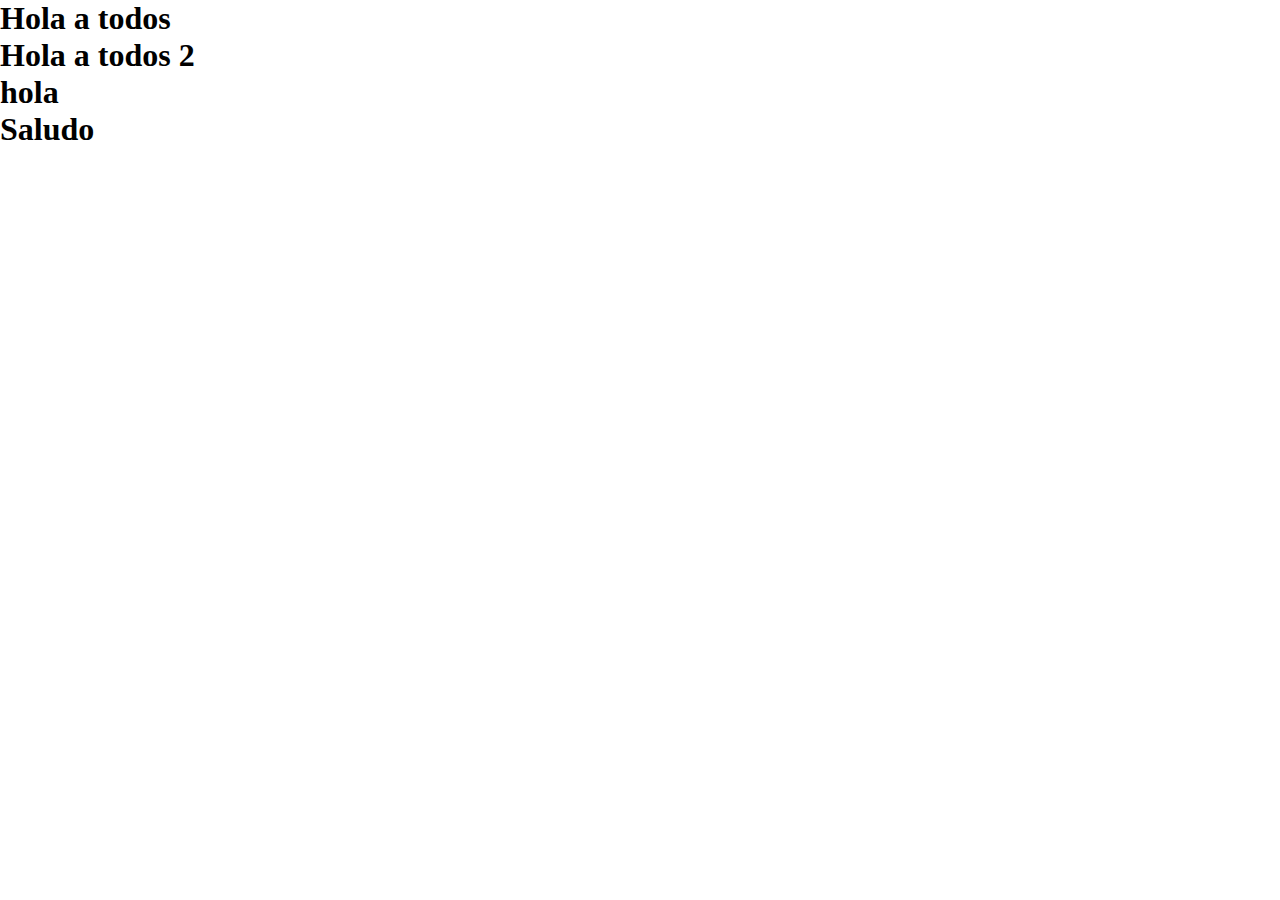
<file: JavaScriptWeb/clase23_08_23/index.html>
<!DOCTYPE html>
<html lang="en">
<head>
    <meta charset="UTF-8">
    <meta name="viewport" content="width=device-width, initial-scale=1.0">
    <title>Document</title>
    <link rel="stylesheet" href="style/style.css">
    <script defer src="js/main.js"></script>
</head>
<body>
    <h1>Hola a todos</h1>
    <h1>Hola a todos 2</h1>
    <h1 id="mensaje">hola</h1>
    <h1 class="titulo"> Saludo </h1>
</body>
</html>
</file>
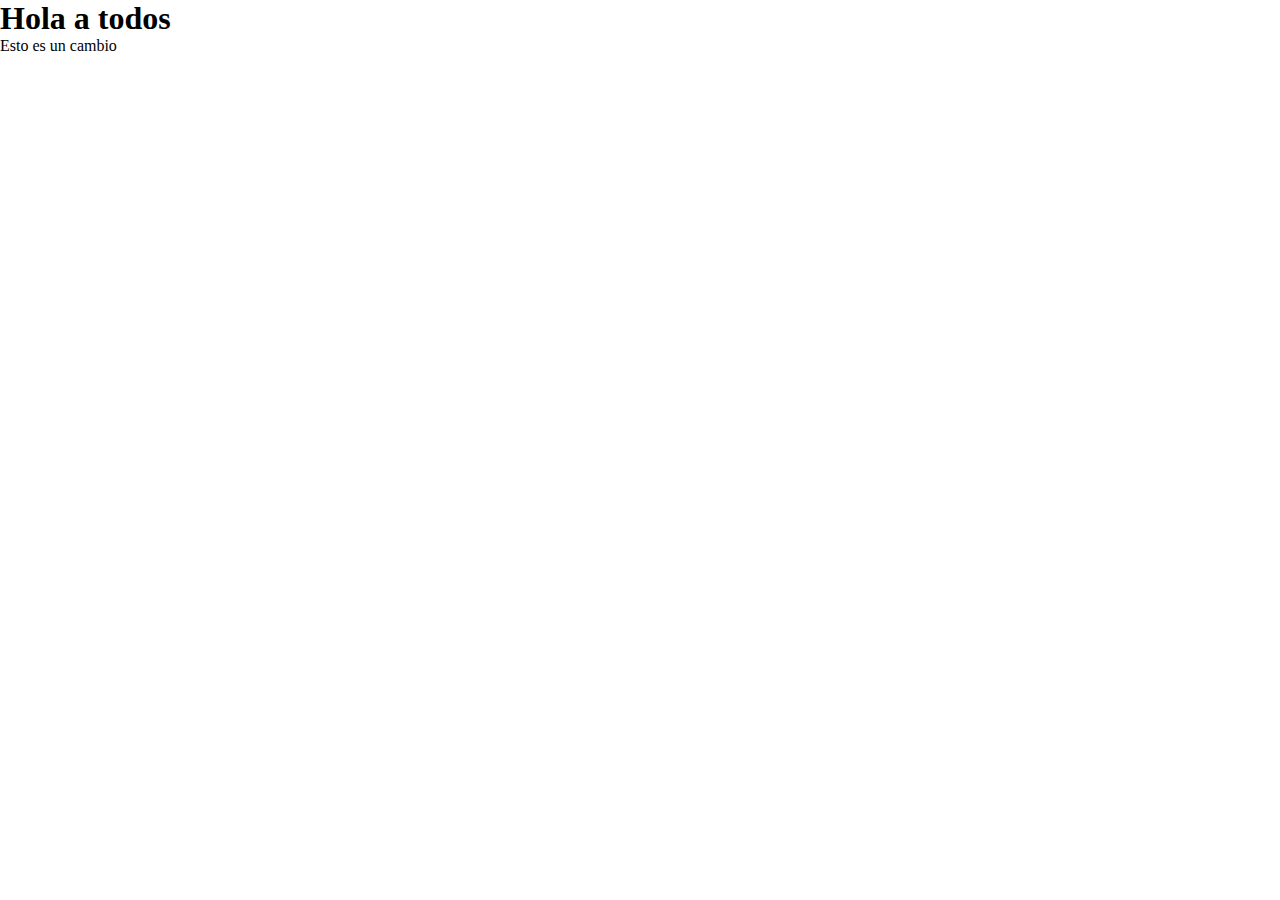
<file: JavaScriptWeb/inputOutput.js/index.html>
<!DOCTYPE html>
<html lang="en">
<head>
    <meta charset="UTF-8">
    <meta name="viewport" content="width=device-width, initial-scale=1.0">
    <title>Document</title>
    <link rel="stylesheet" href="style/style.css">
    <script defer src="js/main.js"></script>
</head>
<body>
    <h1>Hola a todos</h1>
    <div id="mensaje">hola</div>
</body>
</html>
</file>
<file: JavaScriptWeb/clase23_08_23/style/style.css>
* {
    margin: 0;
    padding: 0;
    box-sizing: border-box;
}
</file>
<file: JavaScriptWeb/inputOutput.js/style/style.css>
* {
    margin: 0;
    padding: 0;
    box-sizing: border-box;
}
</file>
